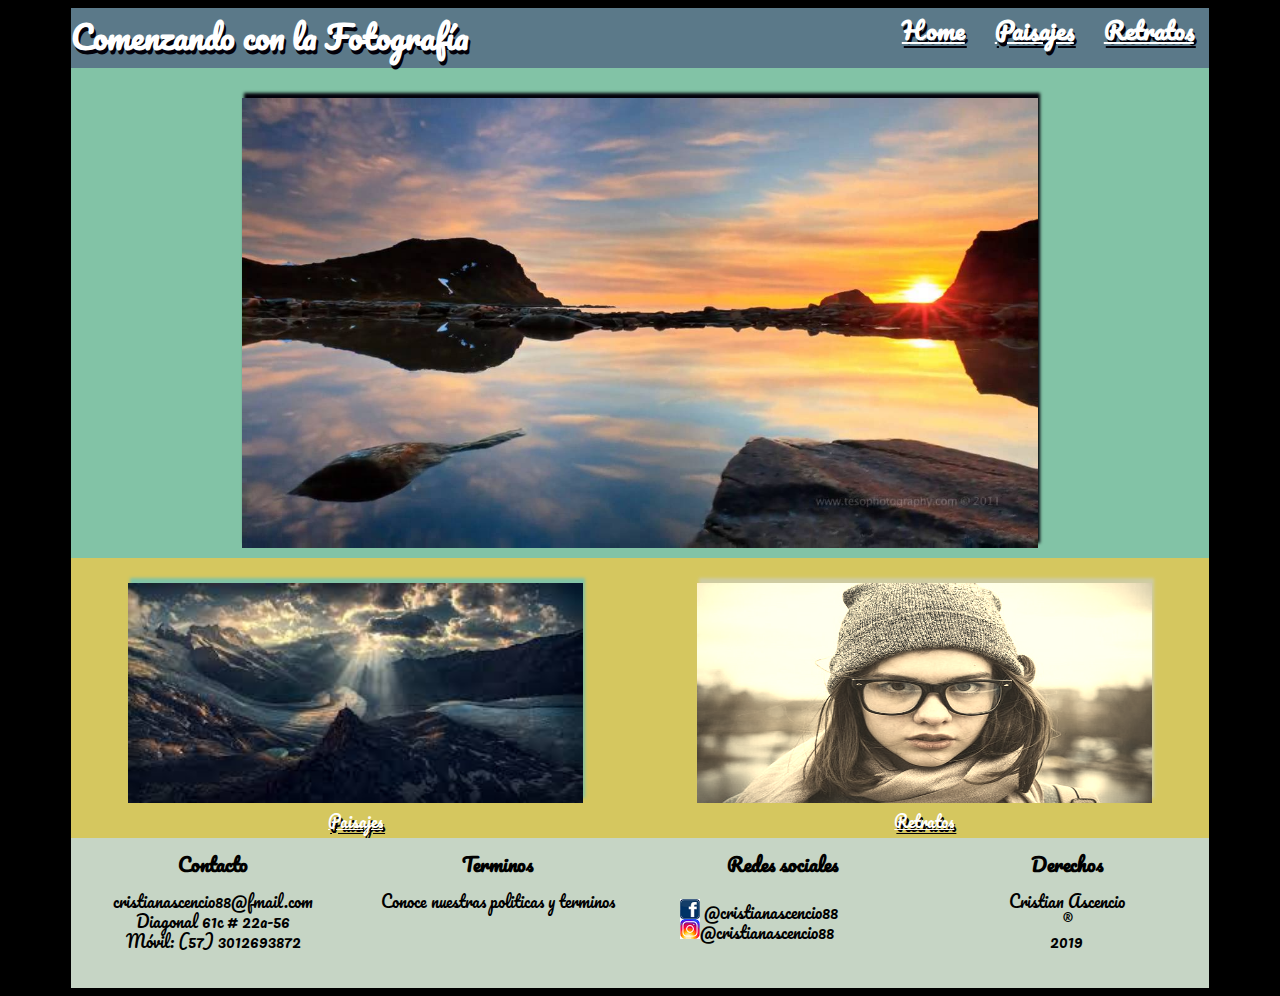
<file: DesarrolloWeb_Cristian_Ascencio/index.html>
<!DOCTYPE html>
<html lang="en" dir="ltr">
  <head>
    <meta charset="utf-8">
    <title>Comenzando con la fotografia</title>
    <link href="https://fonts.googleapis.com/css?family=Pacifico" rel="stylesheet">
    <link href="https://fonts.googleapis.com/css?family=Dancing+Script" rel="stylesheet">
    <link rel="stylesheet" href="css/estilos1.css">
  </head>

  <body>
    <div class="contenido">

      <div class="encabezado">



    <div class="titulo">
      <h1>Comenzando con la Fotografía</h1>
    </div>
    <div class="menu">
      <h2>
        <ul>

                    <li><a href="pag3.html">Retratos</a></li>
                    <li><a href="pag2.html">Paisajes</a></li>
                    <li><a href="index.html">Home</a></li>
        </ul>

      </h2>
    </div>
      </div>
      <div class="imgsecundaria">
        <center>
           <img src="img/img1.jpg" class="img1">
         </center>
      </div>
    <div class="central">
      <div class="izquierda">
        <center>
           <img src="img/img2.jpg" class="img2">
         </center>
         <center>
         <a href="pag2.html">Paisajes</a>
       </center>
      </div>
      <div class="derecha">
        <center>
           <img src="img/img3.jpg" class="img3">
           <center>
           <a href="pag3.html">Retratos</a>
         </center>
      </div>
    </div>
<div class="footer">



    <div class="c1">

    <center><h3>Contacto</h3></center>
    <center><p>cristianascencio88@fmail.com</p></center>
    <center><p>Diagonal 61c # 22a-56</p></center>
    <center><p>Móvil: (57) 3012693872</p></center>
    </div>
    <div class="c2">
    <center><h3>Terminos</h3></center>
        <center><p>Conoce nuestras politicas y terminos</p></center>
    </div>
    <div class="c3">
      <center><h3>Redes sociales</h3></center>
      <ul>

        <li>
          <img src="img/fb.png" class=""><span> @cristianascencio88</span> <br>
        <img src="img/ig.png" class="">@cristianascencio88</span>
      </li>
      </ul>

    </div>
    <div class="c4">
      <center><h3>Derechos</h3></center>
      <center><p>Cristian Ascencio</p></center>
          <center><p>®</p></center>
            <center><p>2019</p></center>

    </div>

</div>
    </div>
  </body>


  </html>
</file>
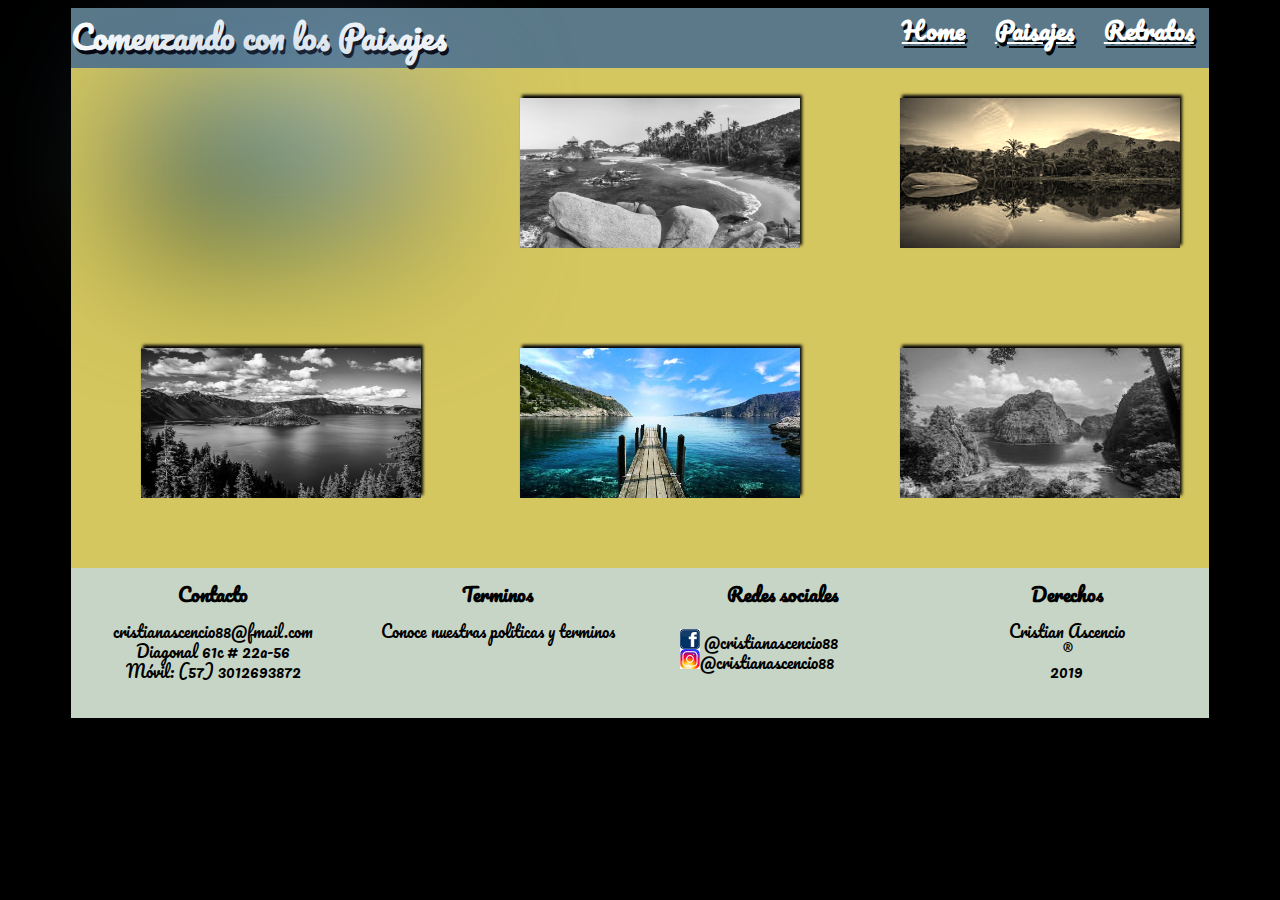
<file: DesarrolloWeb_Cristian_Ascencio/pag2.html>
<!DOCTYPE html>
<html lang="en" dir="ltr">
  <head>
    <meta charset="utf-8">
    <title>Comenzando con los Paisajes</title>
    <link href="https://fonts.googleapis.com/css?family=Pacifico" rel="stylesheet">
    <link href="https://fonts.googleapis.com/css?family=Dancing+Script" rel="stylesheet">
    <link rel="stylesheet" href="css/estilos2.css">
  </head>

  <body>
    <div class="contenido">

      <div class="encabezado">



    <div class="titulo">
      <h1>Comenzando con los Paisajes</h1>
    </div>
    <div class="menu">
      <h2>
        <ul>

          <li><a href="pag3.html">Retratos</a></li>
          <li><a href="pag2.html">Paisajes</a></li>
          <li><a href="index.html">Home</a></li>
          
        </ul>

      </h2>
    </div>
      </div>



    <div class="izq">
      <center><img src="img/paisajes/1.jpg"id="i1"></center>
      <center><img src="img/paisajes/2.jpg"id="i4"></center>

    </div>
    <div class="cen">
      <center><img src="img/paisajes/3.jpeg"id="i2"></center>
      <center><img src="img/paisajes/4.jpg"id="i5"></center>
    </div>
    <div class="der">
<center><img src="img/paisajes/5.jpg"id="i3"></center>
<center><img src="img/paisajes/6.jpg"id="i6"></center>
    </div>


<div class="footer">



    <div class="c1">

    <center><h3>Contacto</h3></center>
    <center><p>cristianascencio88@fmail.com</p></center>
    <center><p>Diagonal 61c # 22a-56</p></center>
    <center><p>Móvil: (57) 3012693872</p></center>
    </div>
    <div class="c2">
    <center><h3>Terminos</h3></center>
        <center><p>Conoce nuestras politicas y terminos</p></center>
    </div>
    <div class="c3">
      <center><h3>Redes sociales</h3></center>
      <ul>

        <li>
          <img src="img/fb.png" class=""><span> @cristianascencio88</span> <br>
        <img src="img/ig.png" class="">@cristianascencio88</span>
      </li>
      </ul>

    </div>
    <div class="c4">
      <center><h3>Derechos</h3></center>
      <center><p>Cristian Ascencio</p></center>
          <center><p>®</p></center>
            <center><p>2019</p></center>

    </div>

</div>
    </div>
  </body>


  </html>
</file>
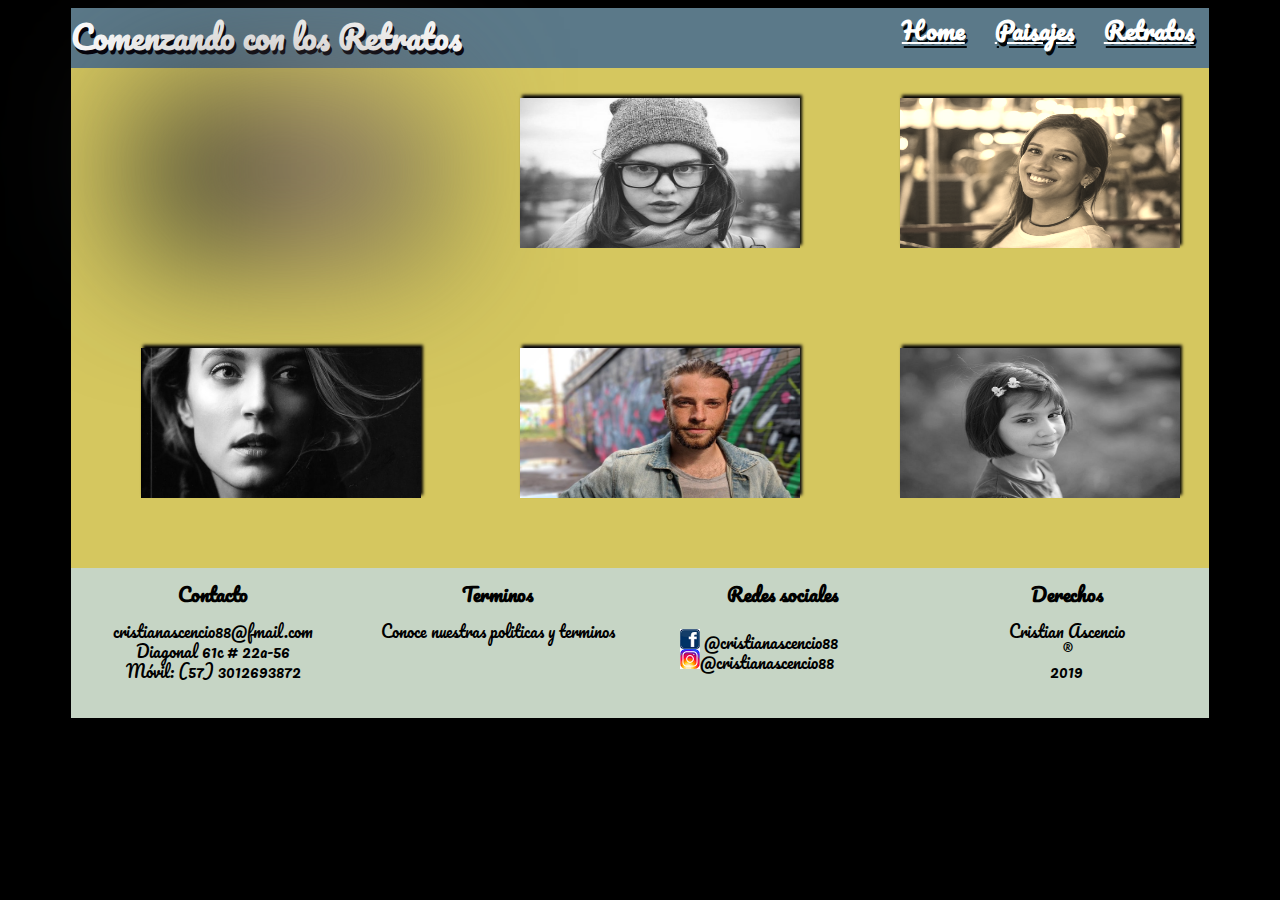
<file: DesarrolloWeb_Cristian_Ascencio/pag3.html>
<!DOCTYPE html>
<html lang="en" dir="ltr">
  <head>
    <meta charset="utf-8">
    <title>Comenzando con los Retratos</title>
    <link href="https://fonts.googleapis.com/css?family=Pacifico" rel="stylesheet">
    <link href="https://fonts.googleapis.com/css?family=Dancing+Script" rel="stylesheet">
    <link rel="stylesheet" href="css/estilos3.css">
  </head>

  <body>
    <div class="contenido">

      <div class="encabezado">



    <div class="titulo">
      <h1>Comenzando con los Retratos</h1>
    </div>
    <div class="menu">
      <h2>
        <ul>

                    <li><a href="pag3.html">Retratos</a></li>
                    <li><a href="pag2.html">Paisajes</a></li>
                    <li><a href="index.html">Home</a></li>
        </ul>

      </h2>
    </div>
      </div>



    <div class="izq">
      <center><img src="img/retratos/1.jpg"id="i1"></center>
      <center><img src="img/retratos/2.jpg"id="i4"></center>

    </div>
    <div class="cen">
      <center><img src="img/retratos/3.jpg"id="i2"></center>
      <center><img src="img/retratos/4.jpg"id="i5"></center>
    </div>
    <div class="der">
<center><img src="img/retratos/5.jpeg"id="i3"></center>
<center><img src="img/retratos/6.jpg"id="i6"></center>
    </div>


<div class="footer">



    <div class="c1">

    <center><h3>Contacto</h3></center>
    <center><p>cristianascencio88@fmail.com</p></center>
    <center><p>Diagonal 61c # 22a-56</p></center>
    <center><p>Móvil: (57) 3012693872</p></center>
    </div>
    <div class="c2">
    <center><h3>Terminos</h3></center>
        <center><p>Conoce nuestras politicas y terminos</p></center>
    </div>
    <div class="c3">
      <center><h3>Redes sociales</h3></center>
      <ul>

        <li>
          <img src="img/fb.png" class=""><span> @cristianascencio88</span> <br>
        <img src="img/ig.png" class="">@cristianascencio88</span>
      </li>
      </ul>

    </div>
    <div class="c4">
      <center><h3>Derechos</h3></center>
      <center><p>Cristian Ascencio</p></center>
          <center><p>®</p></center>
            <center><p>2019</p></center>

    </div>

</div>
    </div>
  </body>


  </html>
</file>
<file: DesarrolloWeb_Cristian_Ascencio/css/estilos1.css>
body
{

    background: black;

}

@media all and (min-width:900px)
{
.contenido
{
  width: 90%;
  margin: 0 5%;
  animation-duration: 1s;
 animation-name: slidein;
}
.encabezado

{
  box-sizing:border-box;
  width: 100%;

  display: flex;
	flex-flow: row wrap;


}
@keyframes slidein {
  0% {margin-top: -150%;}
  60% {margin-top: -5%;}
  100% {margin-top: 0%;}
}



.titulo
{
  width: 50%;
  height:60px;
  background: #5b7989;
  box-sizing: border-box;
  font-family: 'Pacifico', cursive;
  Color: white;
  text-shadow:  2px 4px #02010a;

}
.titulo h1
{
text-align: left;
margin: auto;
}

  .menu
{
  width: 50%;
  height:60px;
  background: #5b7989;
  box-sizing: border-box;

}

.menu ul
{
    list-style-type: none;

    margin: 0;
    padding: 0;

    margin-top: 0px;

}

.menu li
{
float: right;
}

 .menu li a:hover {
text-decoration: none;
}

.menu a
{

    display: block;
    color: white;
    text-align: center;
    text-decoration: underline;
    font-family: 'Pacifico', cursive;
    text-shadow:  2px 4px #02010a;
      padding:0px 15px;
}



.imgsecundaria{
  width: 100%;
  height: 490px;
  background: #82c3a6;
  box-sizing: border-box;
}

.imgsecundaria img
{
  width: 70%;
  height: 450px;
  margin-top: 30px;

  box-shadow: 2px -5px 3px #02010a;
}
.central
{
  box-sizing:border-box;
  width: 100%;
  display: flex;
	flex-flow: row wrap;

}

.central a
{
  text-decoration: underline;
  font-family: 'Pacifico', cursive;
  text-shadow:  2px 4px #02010a;
  color: white;
}
.central a:hover
{
  text-decoration: none;
}

.izquierda
{
  width: 50%;
  height:280px;
  background: #d5c75f ;
  box-sizing: border-box;
}


.izquierda img
{
  width: 80%;
  height: 220px;
  margin-top: 25px;
box-shadow: 2px -5px 3px #82c3a6;
}
.izquierda img:hover
{
transform: rotate(10deg);

}
.derecha

  {
    width: 50%;
    height:280px;
    background: #d5c75f ;
    box-sizing: border-box;
  }

  .derecha img
  {
    width: 80%;
    height: 220px;
    margin-top: 25px;
    filter: sepia(75%);
    box-shadow: 2px -5px 3px #82c3a6;
  }

  .derecha img:hover
  {
    transform: translate(20px,-5px);
  }

  .footer

  {
    box-sizing:border-box;
    width: 100%;
    display: flex;
  	flex-flow: row wrap;

  }
.footer h3
{
  margin-top: 10px;
  font-family: 'Pacifico', cursive;
  color: black;
}
.footer p
{
  font-family: 'Pacifico', cursive;
  color: black;
  line-height: 4px;

}
.footer p,ul,li
{
  font-family: 'Pacifico', cursive;
  color: black;
  line-height: 4px;
  list-style-type: none;
}

  .c1
  {
    width: 25%;
    height:150px;
    background:  #C6d5c5;
    box-sizing: border-box;
  }

  .c2
  {
    width: 25%;
    height:150px;
    background:  #C6d5c5;
    box-sizing: border-box;
  }


  .c3
  {
    width: 25%;
    height:150px;
    background: #C6d5c5;
    box-sizing: border-box;
  }


  .c3 img
{
  height: 20px;
  width: 20px;
}
  .c4
  {
    width: 25%;
    height:150px;
    background:  #C6d5c5;
    box-sizing: border-box;
  }


}
@media all and (max-width:899px)

{

  .contenido
  {
    width: 90%;
    margin: 0 5%;
    animation-duration: 1s;

     animation-name: slidein;
  }

  @keyframes slidein {
    from {
      margin-top: 100%;

    }

    to {
      margin-top: 0%;

    }
  }

  .encabezado
    {
      box-sizing:border-box;
      width: 100%;
      display: flex;
    	flex-flow: row wrap;
      }



	.titulo {
		width: 100%;
		order: 1;
    height:120px;
    background: #5b7989;
    box-sizing: border-box;
  font-family: 'Pacifico', cursive;
  Color: white;
  text-shadow:  2px 4px #02010a;

	}
  .titulo h1
  {
    text-align: center;
    margin: auto;
  }
  .menu {
		width: 100%;
		order: 2;
    height:60px;
    background:  #5b7989;
    box-sizing: border-box;
	}

  .menu ul
  {

      list-style-type: none;
      margin-top:  30px;
      padding: 0px;

      margin-top: -15px;


  }

  .menu li
  {
float: left;
 padding-left:0px;
 padding-right:0px;
  }
  .menu li a:hover {
 text-decoration: none;
 }


  .menu a
  {

      display: block;
      color: white;
      text-align: center;
      text-decoration: underline;
      font-family: 'Pacifico', cursive;
      font-size: 15px;
      text-shadow:  2px 4px #02010a;
        padding:10px 10px;
  }



    .imgsecundaria
    {
        width: 100%;
        height: 40%;
        background: #82c3a6;
        box-sizing: border-box;
        order: 3;

    }

    .imgsecundaria img
    {
      width: 80%;
      height: 30%;
      margin-top: 10px;
      margin-bottom: 10px;
        box-shadow: 2px -5px 3px #02010a;
    }

.central
{

  box-sizing:border-box;
  width: 100%;
  display: flex;
	flex-flow: row wrap;

}
.central a
{
  text-decoration: underline;
  font-family: 'Pacifico', cursive;
  text-shadow:  2px 4px #02010a;
  color: white;
margin-bottom: 40px;
}
.central a:hover
{
  text-decoration: none;
}


  .izquierda {
    width: 100%;
    order: 4;
      box-sizing: border-box;
        background:#d5c75f;
  }

  .izquierda img
  {
    width: 80%;
    height: 130px;
    margin-top: 20px;
    margin-bottom: 5px;
box-shadow: 2px -5px 3px #82c3a6;


  }

  .izquierda img:hover
  {
  transform: rotate(10deg);

  }

  .derecha {
		width: 100%;
		order: 5;
      box-sizing: border-box;
        background: #d5c75f;
	}


    .derecha img
    {
      width: 80%;
      height: 130px;
      margin-top: 20px;
      margin-bottom: 5px;
      filter:sepia(75%);
      box-shadow: 2px -5px 3px #82c3a6;

    }
    .derecha img:hover
    {
      transform: translate(20px,-5px);
    }



  .footer
    {

      width: 100%;

      display: flex;
    	flex-flow: row wrap;
      }
      .footer h3
      {
        margin-top: 0px;
        font-family: 'Pacifico', cursive;

        color: black;

      }

      .footer p,ul,li
      {
        font-family: 'Pacifico', cursive;
        color: black;
        line-height: 4px;
        list-style-type: none;
      }


  .c1
    {
      width: 100%;
      height:150px;
      order: 6;
      background: #C6d5c5;
      box-sizing: border-box;
    }
    .c2

      {
        width: 100%;
          height:100px;
        order: 7;
        background: #C6d5c5;
        box-sizing: border-box;
      }
      .c3

        {
          width: 100%;
            height:150px;
          order: 8;
          background: #C6d5c5;
          box-sizing: border-box;
        }
        .c3 img
        {
          height: 20px;
          width: 20px;
        }

        .c4
        {
            width: 100%;
              height:150px;
            order: 9;
            background: #C6d5c5;
            box-sizing: border-box;
          }
    }
</file>
<file: DesarrolloWeb_Cristian_Ascencio/css/estilos2.css>
body
{

    background: black;

}

@media all and (min-width:900px)
{
.contenido
{
  width: 90%;
  margin: 0 5%;
  animation-duration: 1s;
 animation-name: slidein;
}
.encabezado

{
  box-sizing:border-box;
  width: 100%;

  display: flex;
	flex-flow: row wrap;


}
@keyframes slidein {
  0% {margin-top: -150%;}
  60% {margin-top: -5%;}
  100% {margin-top: 0%;}
}



.titulo
{
  width: 50%;
  height:60px;
  background: #5b7989;
  box-sizing: border-box;
  font-family: 'Pacifico', cursive;
  Color: white;
  text-shadow:  2px 4px #02010a;

}
.titulo h1
{
text-align: left;
margin: auto;
}

  .menu
{
  width: 50%;
  height:60px;
  background: #5b7989;
  box-sizing: border-box;

}

.menu ul
{
    list-style-type: none;

    margin: 0;
    padding: 0;
  /*  overflow: hidden;*/
    margin-top: 0px;

}

.menu li
{
float: right;
}

 .menu li a:hover {
text-decoration: none;
}

.menu a
{

    display: block;
    color: white;
    text-align: center;
    text-decoration: underline;
    font-family: 'Pacifico', cursive;
    text-shadow:  2px 4px #02070a;
      padding:0px 15px;
}

.izq
{
  display: flex;
  flex-flow: row wrap;
  width: 33.333%;
  height: 500px;
  background: #d5c75f;
float: left;
}
.izq img
{
width: 280px;
height: 150px;
margin-top: 30px;
margin-bottom: 50px;
margin-left: 70px;
box-shadow: 2px -3px 3px #02010a;
}

#i1
{
  filter: blur(70px);
}

#i2,#i4,#i6
{
  filter: grayscale(100%);
}
#i3
{
  filter: sepia(90%);
}
.cen
{
  display: flex;
  flex-flow: row wrap;
  width: 33.333%;
  height: 500px;
  background:  #d5c75f;
    float: left;
}

.cen img
{
  width: 280px;
  height: 150px;
  margin-top: 30px;
  margin-bottom: 50px;
  margin-left: 70px;
  box-shadow: 2px -3px 3px #02010a;
}



.der
{
  display: flex;
  flex-flow: row wrap;
  width: 33.333%;
  height: 500px;
  background:  #d5c75f;
    float: left;
}
.der img
{
width: 280px;
height: 150px;
margin-top: 30px;
margin-bottom: 50px;
margin-left: 70px;
box-shadow: 2px -3px 3px #02010a;
}

  .footer

  {
    box-sizing:border-box;
    width: 100%;
    display: flex;
  	flex-flow: row wrap;

  }
.footer h3
{
  margin-top: 10px;
  font-family: 'Pacifico', cursive;
  color: black;
}
.footer p
{
  font-family: 'Pacifico', cursive;
  color: black;
  line-height: 4px;

}
.footer p,ul,li
{
  font-family: 'Pacifico', cursive;
  color: black;
  line-height: 4px;
  list-style-type: none;
}

  .c1
  {
    width: 25%;
    height:150px;
    background:  #C6d5c5;
    box-sizing: border-box;
  }

  .c2
  {
    width: 25%;
    height:150px;
    background:  #C6d5c5;
    box-sizing: border-box;
  }


  .c3
  {
    width: 25%;
    height:150px;
    background: #C6d5c5;
    box-sizing: border-box;
  }


  .c3 img
{
  height: 20px;
  width: 20px;
}
  .c4
  {
    width: 25%;
    height:150px;
    background:  #C6d5c5;
    box-sizing: border-box;
  }


}
@media all and (max-width:899px)

{

  .contenido
  {
    width: 90%;
    margin: 0 5%;
    animation-duration: 1s;

     animation-name: slidein;
  }

  @keyframes slidein {
    from {
      margin-top: 100%;

    }

    to {
      margin-top: 0%;

    }
  }

  .encabezado
    {
      box-sizing:border-box;
      width: 100%;
      display: flex;
    	flex-flow: row wrap;
      }



	.titulo {
		width: 100%;
		order: 1;
    height:120px;
    background: #5b7989;
    box-sizing: border-box;
  font-family: 'Pacifico', cursive;
  Color: white;
  text-shadow:  2px 4px #02010a;

	}
  .titulo h1
  {
    text-align: center;
    margin: auto;
  }
  .menu {
		width: 100%;
		order: 2;
    height:60px;
    background:  #5b7989;
    box-sizing: border-box;
	}

  .menu ul
  {

      list-style-type: none;
      margin-top:  30px;
      padding: 0px;

      margin-top: -15px;


  }

  .menu li
  {
float: left;
 padding-left:0px;
 padding-right:0px;
  }
  .menu li a:hover {
 text-decoration: none;
 }


  .menu a
  {

      display: block;
      color: white;
      text-align: center;
      text-decoration: underline;
      font-family: 'Pacifico', cursive;
      font-size: 15px;
      text-shadow:  2px 4px #02010a;
        padding:10px 10px;
  }



    .izq
    {
        width: 100%;
        height: 40%;
        background: #d5c75f;
        box-sizing: border-box;
        order: 3;

    }
    .izq img
    {
      width: 80%;
      height: 130px;
      margin-top: 20px;
      margin-bottom: 5px;
  box-shadow: 2px -5px 3px #02010a;


    }

.cen
{

  width: 100%;
  height: 40%;
  background: #d5c75f;
  box-sizing: border-box;
  order: 4;

}
.cen img
{
  width: 80%;
  height: 130px;
  margin-top: 20px;
  margin-bottom: 5px;
box-shadow: 2px -5px 3px #02010a;


}

.der
{

  width: 100%;
  height: 40%;
  background: #d5c75f;
  box-sizing: border-box;
  order: 5;

}
.der img
{
  width: 80%;
  height: 130px;
  margin-top: 20px;
  margin-bottom: 5px;
box-shadow: 2px -5px 3px #02010a;

}

#i1
{
  filter: blur(70px);
}

#i2,#i4,#i6
{
  filter: grayscale(100%);
}
#i3
{
  filter: sepia(90%);
}
  .footer
    {

      width: 100%;

      display: flex;
    	flex-flow: row wrap;
      }
      .footer h3
      {
        margin-top: 0px;
        font-family: 'Pacifico', cursive;

        color: black;

      }

      .footer p,ul,li
      {
        font-family: 'Pacifico', cursive;
        color: black;
        line-height: 4px;
        list-style-type: none;
      }


  .c1
    {
      width: 100%;
      height:150px;
      order: 6;
      background: #C6d5c5;
      box-sizing: border-box;
    }
    .c2

      {
        width: 100%;
          height:100px;
        order: 7;
        background: #C6d5c5;
        box-sizing: border-box;
      }
      .c3

        {
          width: 100%;
            height:150px;
          order: 8;
          background: #C6d5c5;
          box-sizing: border-box;
        }
        .c3 img
        {
          height: 20px;
          width: 20px;
        }

        .c4
        {
            width: 100%;
              height:150px;
            order: 9;
            background: #C6d5c5;
            box-sizing: border-box;
          }
    }
</file>
<file: DesarrolloWeb_Cristian_Ascencio/css/estilos3.css>
body
{

    background: black;

}

@media all and (min-width:900px)
{
.contenido
{
  width: 90%;
  margin: 0 5%;
  animation-duration: 1s;
 animation-name: slidein;
}
.encabezado

{
  box-sizing:border-box;
  width: 100%;

  display: flex;
	flex-flow: row wrap;


}
@keyframes slidein {
  0% {margin-top: -150%;}
  60% {margin-top: -5%;}
  100% {margin-top: 0%;}
}



.titulo
{
  width: 50%;
  height:60px;
  background: #5b7989;
  box-sizing: border-box;
  font-family: 'Pacifico', cursive;
  Color: white;
  text-shadow:  2px 4px #02010a;

}
.titulo h1
{
text-align: left;
margin: auto;
}

  .menu
{
  width: 50%;
  height:60px;
  background: #5b7989;
  box-sizing: border-box;

}

.menu ul
{
    list-style-type: none;

    margin: 0;
    padding: 0;
  /*  overflow: hidden;*/
    margin-top: 0px;

}

.menu li
{
float: right;
}

 .menu li a:hover {
text-decoration: none;
}

.menu a
{

    display: block;
    color: white;
    text-align: center;
    text-decoration: underline;
    font-family: 'Pacifico', cursive;
    text-shadow:  2px 4px #02070a;
      padding:0px 15px;
}

.izq
{
  display: flex;
  flex-flow: row wrap;
  width: 33.333%;
  height: 500px;
  background: #d5c75f;
float: left;
}
.izq img
{
width: 280px;
height: 150px;
margin-top: 30px;
margin-bottom: 50px;
margin-left: 70px;
box-shadow: 2px -3px 3px #02010a;
}
.cen
{
  display: flex;
  flex-flow: row wrap;
  width: 33.333%;
  height: 500px;
  background:  #d5c75f;
    float: left;
}

.cen img
{
  width: 280px;
  height: 150px;
  margin-top: 30px;
  margin-bottom: 50px;
  margin-left: 70px;
  box-shadow: 2px -3px 3px #02010a;
}
.der
{
  display: flex;
  flex-flow: row wrap;
  width: 33.333%;
  height: 500px;
  background:  #d5c75f;
    float: left;
}
.der img
{
width: 280px;
height: 150px;
margin-top: 30px;
margin-bottom: 50px;
margin-left: 70px;
box-shadow: 2px -3px 3px #02010a;
}

#i1
{
  filter: blur(70px);
}

#i2,#i4,#i6
{
  filter: grayscale(100%);
}
#i3
{
  filter: sepia(90%);
}


  .footer

  {
    box-sizing:border-box;
    width: 100%;
    display: flex;
  	flex-flow: row wrap;

  }
.footer h3
{
  margin-top: 10px;
  font-family: 'Pacifico', cursive;
  color: black;
}
.footer p
{
  font-family: 'Pacifico', cursive;
  color: black;
  line-height: 4px;

}
.footer p,ul,li
{
  font-family: 'Pacifico', cursive;
  color: black;
  line-height: 4px;
  list-style-type: none;
}

  .c1
  {
    width: 25%;
    height:150px;
    background:  #C6d5c5;
    box-sizing: border-box;
  }

  .c2
  {
    width: 25%;
    height:150px;
    background:  #C6d5c5;
    box-sizing: border-box;
  }


  .c3
  {
    width: 25%;
    height:150px;
    background: #C6d5c5;
    box-sizing: border-box;
  }


  .c3 img
{
  height: 20px;
  width: 20px;
}
  .c4
  {
    width: 25%;
    height:150px;
    background:  #C6d5c5;
    box-sizing: border-box;
  }


}
@media all and (max-width:899px)

{

  .contenido
  {
    width: 90%;
    margin: 0 5%;
    animation-duration: 1s;

     animation-name: slidein;
  }

  @keyframes slidein {
    from {
      margin-top: 100%;

    }

    to {
      margin-top: 0%;

    }
  }

  .encabezado
    {
      box-sizing:border-box;
      width: 100%;
      display: flex;
    	flex-flow: row wrap;
      }



	.titulo {
		width: 100%;
		order: 1;
    height:120px;
    background: #5b7989;
    box-sizing: border-box;
  font-family: 'Pacifico', cursive;
  Color: white;
  text-shadow:  2px 4px #02010a;

	}
  .titulo h1
  {
    text-align: center;
    margin: auto;
  }
  .menu {
		width: 100%;
		order: 2;
    height:60px;
    background:  #5b7989;
    box-sizing: border-box;
	}

  .menu ul
  {

      list-style-type: none;
      margin-top:  30px;
      padding: 0px;

      margin-top: -15px;


  }

  .menu li
  {
float: left;
 padding-left:0px;
 padding-right:0px;
  }
  .menu li a:hover {
 text-decoration: none;
 }


  .menu a
  {

      display: block;
      color: white;
      text-align: center;
      text-decoration: underline;
      font-family: 'Pacifico', cursive;
      font-size: 15px;
      text-shadow:  2px 4px #02010a;
        padding:10px 10px;
  }



    .izq
    {
        width: 100%;
        height: 40%;
        background: #d5c75f;
        box-sizing: border-box;
        order: 3;

    }
    .izq img
    {
      width: 80%;
      height: 130px;
      margin-top: 20px;
      margin-bottom: 5px;
  box-shadow: 2px -5px 3px #02010a;


    }

.cen
{

  width: 100%;
  height: 40%;
  background: #d5c75f;
  box-sizing: border-box;
  order: 4;

}
.cen img
{
  width: 80%;
  height: 130px;
  margin-top: 20px;
  margin-bottom: 5px;
box-shadow: 2px -5px 3px #02010a;


}

.der
{

  width: 100%;
  height: 40%;
  background: #d5c75f;
  box-sizing: border-box;
  order: 5;

}
.der img
{
  width: 80%;
  height: 130px;
  margin-top: 20px;
  margin-bottom: 5px;
box-shadow: 2px -5px 3px #02010a;

}

#i1
{
  filter: blur(70px);
}

#i2,#i4,#i6
{
  filter: grayscale(100%);
}
#i3
{
  filter: sepia(90%);
}





  .footer
    {

      width: 100%;

      display: flex;
    	flex-flow: row wrap;
      }
      .footer h3
      {
        margin-top: 0px;
        font-family: 'Pacifico', cursive;

        color: black;

      }

      .footer p,ul,li
      {
        font-family: 'Pacifico', cursive;
        color: black;
        line-height: 4px;
        list-style-type: none;
      }


  .c1
    {
      width: 100%;
      height:150px;
      order: 6;
      background: #C6d5c5;
      box-sizing: border-box;
    }
    .c2

      {
        width: 100%;
          height:100px;
        order: 7;
        background: #C6d5c5;
        box-sizing: border-box;
      }
      .c3

        {
          width: 100%;
            height:150px;
          order: 8;
          background: #C6d5c5;
          box-sizing: border-box;
        }
        .c3 img
        {
          height: 20px;
          width: 20px;
        }

        .c4
        {
            width: 100%;
              height:150px;
            order: 9;
            background: #C6d5c5;
            box-sizing: border-box;
          }
    }
</file>
